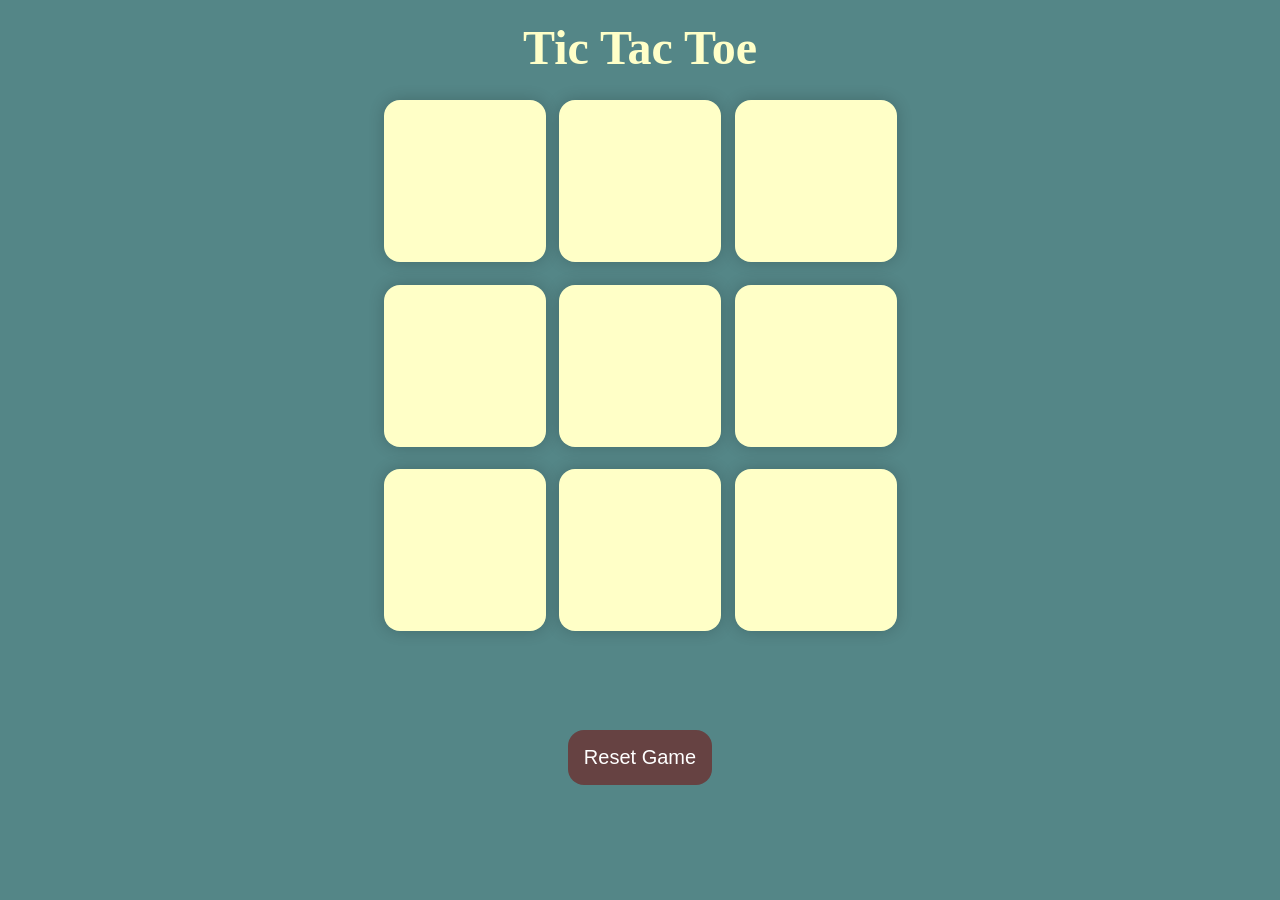
<file: index.html>
<!DOCTYPE html>
<html lang="en">
<head>
    <meta charset="UTF-8">
    <meta name="viewport" content="width=device-width, initial-scale=1.0">
    <meta name="google-site-verification" content="wcF-eqy1F9bE12wh6__ibEAMG8p9l6fhJWSeE3kVhKA" />
    <title>Tic Tac Toe</title>
    <link rel="stylesheet" href="style.css">
</head>
<body>
    <div class="msg-container hide">
        <p id="msg1">Winner</p>
        <p id="msg2">Draw</p>
        <button id="new-btn">New Game</button>
    </div>
    <main>
        <h1>Tic Tac Toe</h1>
        <div class="container">
         <div class="game">
            <button class="box"></button>
            <button class="box"></button>
            <button class="box"></button>
            <button class="box"></button>
            <button class="box"></button>
            <button class="box"></button>
            <button class="box"></button>
            <button class="box"></button>
            <button class="box"></button>
         </div>
        </div>
        <button id="reset-btn">Reset Game</button>
    </main>
    <script src="app.js"></script>
</body>

</html>
</file>
<file: style.css>
*{
    margin: 0;
    padding: 0;
}

body{
    background-color: #548687;
    text-align: center;
}

.container{
    height: 70vh;
    display: flex;
    flex-wrap: wrap;
    justify-content: center;
}

h1 {
    font-size: 3rem;
    color: #ffffc8;
    margin-bottom: 25px;
    margin-top: 20px;
}

.game{
    height: 60vmin;
    width: 60vmin;
    display: flex;
    flex-wrap: wrap;
    justify-content: center;
    gap: 1.5vmin;
}

.box{
    height: 18vmin;
    width: 18vmin;
    border-radius: 1rem;
    border: none;
    box-shadow: 0 0 1rem rgba(0,0,0,0.2);
    font-size: 10vmin;
    background-color: #ffffc7;
}

.o-color {
    color: blue;
}

.x-color {
    color: red;
}

#reset-btn{
    padding: 1rem;
    font-size: 1.25rem;
    background-color: rgb(102, 66, 66);
    border-radius: 1rem;
    border: none;
    color: white;
}

#new-btn{
    padding: 1rem;
    font-size: 1.25rem;
    background-color: rgb(102, 66, 66);
    border-radius: 1rem;
    border: none;
    color: white;
}

#msg1{
    color: #ffffc7;
    font-size: 8vmin;
}

#msg2{
    color: #ffffc7;
    font-size: 8vmin;
}

.msg-container{
    height: 100vmin;
    display: flex;
    justify-content: center;
    align-items: center;
    flex-direction: column;
    gap: 4rem;
}

.hide{
    display: none;
}
</file>
<file: Tic-Tac-Toe Game/style.css>
*{
    margin: 0;
    padding: 0;
}

body{
    background-color: #548687;
    text-align: center;
}

.container{
    height: 70vh;
    display: flex;
    flex-wrap: wrap;
    justify-content: center;
}

h1 {
    font-size: 3rem;
    color: #ffffc8;
    margin-bottom: 25px;
    margin-top: 20px;
}

.game{
    height: 60vmin;
    width: 60vmin;
    display: flex;
    flex-wrap: wrap;
    justify-content: center;
    gap: 1.5vmin;
}

.box{
    height: 18vmin;
    width: 18vmin;
    border-radius: 1rem;
    border: none;
    box-shadow: 0 0 1rem rgba(0,0,0,0.2);
    font-size: 10vmin;
    background-color: #ffffc7;
}

.o-color {
    color: blue;
}

.x-color {
    color: red;
}

#reset-btn{
    padding: 1rem;
    font-size: 1.25rem;
    background-color: rgb(102, 66, 66);
    border-radius: 1rem;
    border: none;
    color: white;
}

#new-btn{
    padding: 1rem;
    font-size: 1.25rem;
    background-color: rgb(102, 66, 66);
    border-radius: 1rem;
    border: none;
    color: white;
}

#msg1{
    color: #ffffc7;
    font-size: 8vmin;
}

#msg2{
    color: #ffffc7;
    font-size: 8vmin;
}

.msg-container{
    height: 100vmin;
    display: flex;
    justify-content: center;
    align-items: center;
    flex-direction: column;
    gap: 4rem;
}

.hide{
    display: none;
}
</file>
